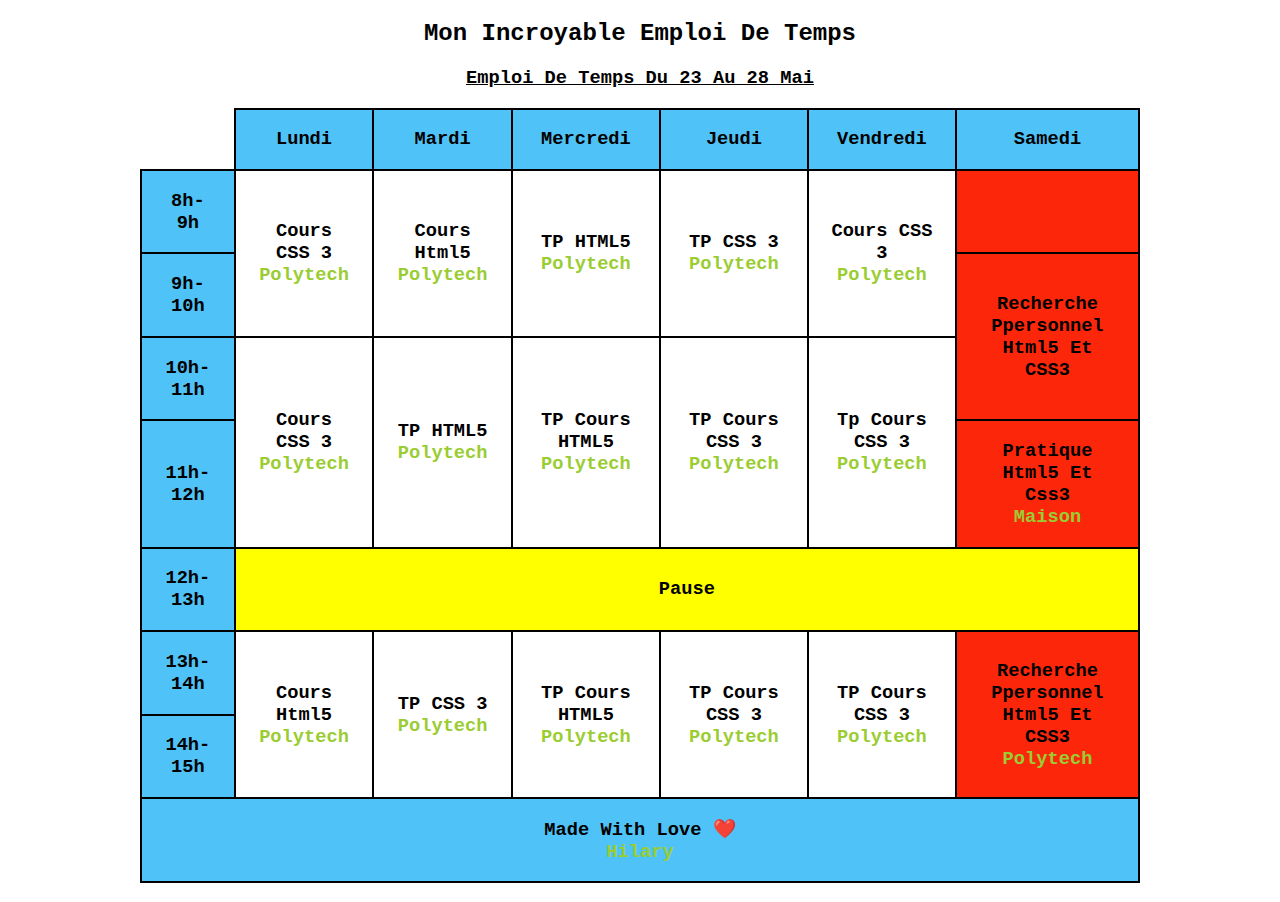
<file: index.html>
<!DOCTYPE html>
<html lang="en">
<head>
    <meta charset="UTF-8">
    <meta http-equiv="X-UA-Compatible" content="IE=edge">
    <meta name="viewport" content="width=device-width, initial-scale=1.0">
    <title>table</title>
       <style>
           body{
               width: auto;
               margin: auto;
               width: 1000px;
               flex-wrap: wrap;
           }
           span{
               color: yellowgreen;
           }
           h2,h3{
                    text-align: center;
                    text-transform: capitalize;
                    font-family: 'Courier New', Courier, monospace;
              }
              table{
                  border-collapse: collapse;
                  flex-wrap: wrap;
              }
            th,td{
             border: 2px solid black;
              border-collapse: collapse;
              margin: auto;
              text-align: center;
              padding: 1em;
              text-transform: capitalize;
                }
            thead,tfoot{background-color: #4FC3F7;}
            td:hover {
                       color: #ec8916f5;
                        background-color: aqua;}
                        #none{
                            border: 0px;
                           background-color:white;}
     </style>
</head>
<body>

        <h2 style="'TeX Gyre Chorus' ;">Mon incroyable emploi de Temps<h2>
        <h3 style="text-decoration:underline;">Emploi de temps du 23 au 28 mai<h3>
      <table>
        <colgroup>
            <col span="1" style="background-color:#4FC3F7";>
            <col span="5" ;>
            <col span="7" style="background-color:rgb(252, 39, 11)";>
        </colgroup>
        <thead >
            <td id="none"></td>
           <th>Lundi</th>
           <th>Mardi</th>
           <th>Mercredi</th>
           <th>Jeudi</th>
           <th>Vendredi</th>
           <th>Samedi</th>
    </thead>
    <tbody>
    <tr>
        <td>8h-9h</td>
        <td rowspan="2">Cours CSS 3
            <BR><span>Polytech</span>
            </td>
        <td rowspan="2">Cours Html5
            <BR><span>Polytech</span>
            </td>
        <td rowspan="2">TP HTML5
            <BR><span>Polytech</span>
            </td>
        <td rowspan="2">TP CSS 3
            <BR><span>Polytech</span>
            </td>
        <td rowspan="2">Cours CSS 3
            <BR><span>Polytech</span>
            </td>
         <td></td>
        
    </tr>
    <tr>
        <td >9h-10h</td>
        <td rowspan="2">recherche  ppersonnel<BR>Html5 et CSS3</td>
    </tr>
    <tr>
        <td>10h-11h</td>
        <td rowspan="2">Cours CSS 3
            <BR><span>Polytech</span>
            </td>
        <td rowspan="2">TP HTML5
            <BR><span>Polytech</span>
            </td>
        <td rowspan="2" class="time">TP cours HTML5
            <BR><span>Polytech</span>
            </td>
        <td rowspan="2">TP cours CSS 3
            <BR><span>Polytech</span>
            </td>
        <td rowspan="2">Tp Cours CSS 3
            <BR><span>Polytech</span>
            </td>
    <tr>
        <td>11h-12h</td>
        <td>pratique <br>html5 et css3 
            <BR><span>Maison</span>
            </td>
    <tr>
        <td>12h-13h</td>
        <td colspan="6" style="background-color: yellow">Pause</td>
    </tr>
    <tr>
        <td>13h-14h</td>
        <td rowspan="2">Cours Html5
            <BR><span>Polytech</span>
            </td>
        <td rowspan="2">TP CSS 3
            <BR><span>Polytech</span>
            </td>
        <td rowspan="2">TP cours HTML5
            <BR><span>Polytech</span>
            </td>
        <td rowspan="2">TP cours CSS 3
            <BR><span>Polytech</span>
            </td>
        <td rowspan="2">TP cours CSS 3
            <BR><span>Polytech</span>
            </td>
        <td rowspan="2">recherche  ppersonnel<BR>Html5 et CSS3 
            <BR><span>Polytech</span>
            </td>
    </tr>
    <tr>
        <td>14h-15h</td>
    </tr>
    </tbody>
    <tfoot>
        <td colspan="7">made with love ❤️
            <BR><span>Hilary</span>
        </td>
    </tfoot>
</table>
</body>
</html>
</file>
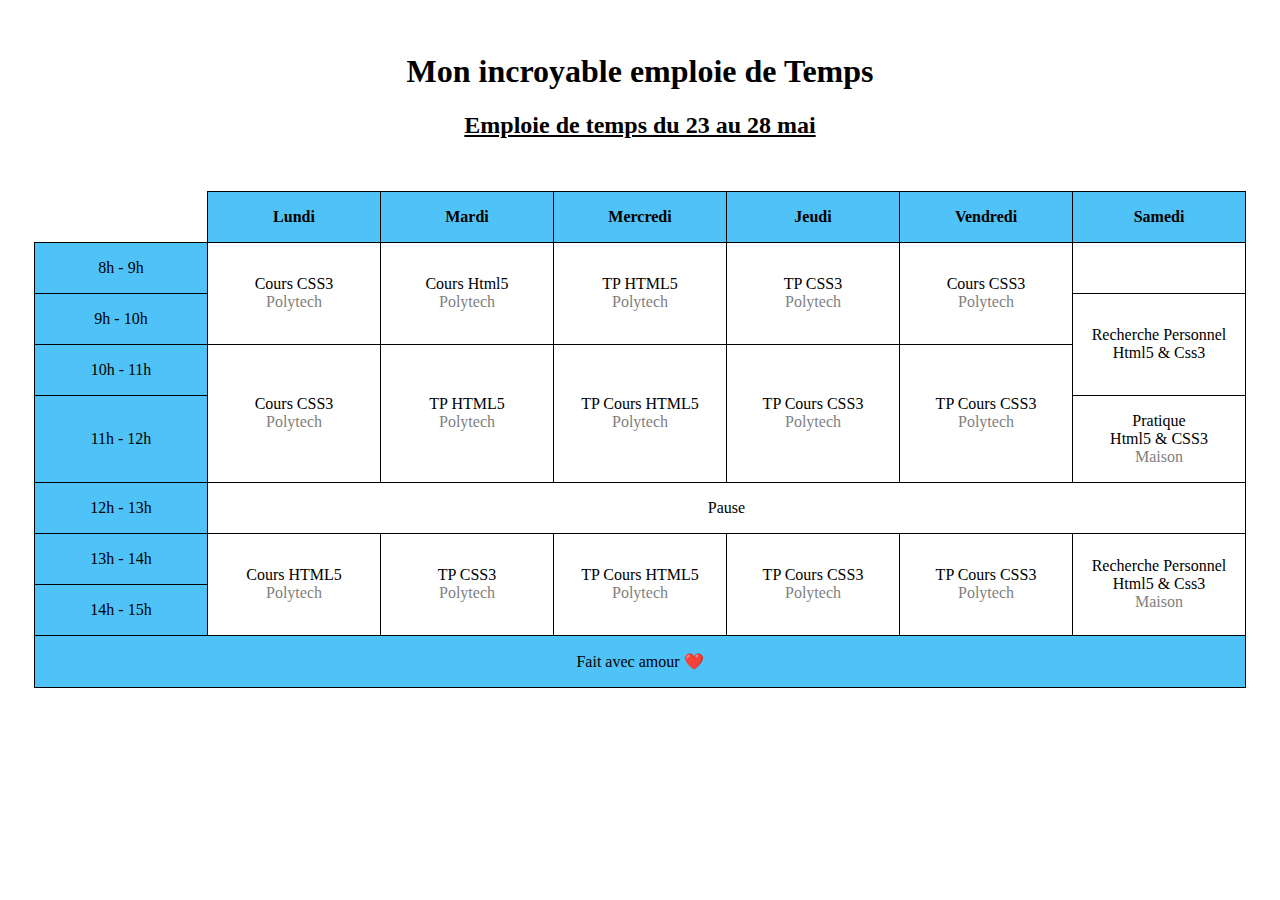
<file: css/index.html>
<!DOCTYPE html>
<html lang="en">
<head>
    <meta charset="UTF-8"/>
    <meta http-equiv="X-UA-Compatible" content="IE=edge" />
    <link rel="stylesheet" type="text/css" href="caysti.css" />
    <title>My Schedule</title>
</head>
<body>
    <header>
        <h1>
            Mon incroyable emploie de Temps
        </h1>
        <h2>Emploie de temps du 23 au 28 mai</h2>
    </header>
    
    <table>
        <thead>
            <tr>
                <th id="none"></th>
                <th >Lundi</th>
                <th >Mardi</th>
                <th >Mercredi</th>
                <th >Jeudi</th>
                <th >Vendredi</th>
                <th >Samedi</th>
            </tr>
        </thead>
            
        <tbody>
            <tr>
                <td >8h - 9h</td>
                <td rowspan="2">
                    Cours CSS3
                    <span>Polytech</span>
                </td>
                <td rowspan="2">
                    Cours Html5
                    <span>Polytech</span>
                </td>
                <td rowspan="2">
                    TP HTML5
                    <span>Polytech</span>
                </td>
                <td rowspan="2">
                    TP CSS3
                    <span>Polytech</span>
                </td>
                <td rowspan="2">
                    Cours CSS3
                    <span>Polytech</span>
                </td>
                <td></td>
            </tr>
            <tr>
                <td>9h - 10h</td>
                <td rowspan="2">Recherche Personnel Html5 & Css3</td>
            </tr>
            <tr>
                <td>10h - 11h</td>
                <td rowspan="2">
                    Cours CSS3
                    <span>Polytech</span>
                </td>
                <td rowspan="2">
                    TP HTML5
                    <span>Polytech</span>
                </td>
                <td rowspan="2">
                    TP Cours HTML5
                    <span>Polytech</span>
                </td>
                <td rowspan="2">
                    TP Cours CSS3
                    <span>Polytech</span>
                </td>
                <td rowspan="2">
                    TP Cours CSS3
                    <span>Polytech</span>
                </td>
            </tr>
            <tr>
                <td>11h - 12h</td>
                <td>
                    Pratique <br/> Html5 & CSS3
                    <span>Maison</span>
                </td>
            </tr>
            <tr>
                <td>12h - 13h</td><td colspan="6">Pause</td>
            </tr>
            <tr>
                <td>13h - 14h</td>
                <td rowspan="2">
                    Cours HTML5
                    <span>Polytech</span>
                </td>
                <td rowspan="2">
                    TP CSS3
                    <span>Polytech</span>
                </td>
                <td rowspan="2">
                    TP Cours HTML5
                    <span>Polytech</span>
                </td>
                <td rowspan="2">
                    TP Cours CSS3
                    <span>Polytech</span>
                </td>
                <td rowspan="2">
                    TP Cours CSS3
                    <span>Polytech</span>
                </td>
                <td rowspan="2">
                    Recherche Personnel Html5 & Css3
                    <span>Maison</span>
                </td>
            </tr>
            <tr>
                <td>14h - 15h</td>
            </tr>
        </tbody>

        <tfoot> 
            <td colspan="7">Fait avec amour ❤️️</td>
        </tfoot>
    </table>
</body>
</html>
</file>
<file: css/caysti.css>
header {
    padding: 16px;
    margin: 16px;
    display: block ;
}

h1, h2{
    text-align: center;
}

h1{
    font-family: 'TeX Gyre Chorus';
}

h2 {
    text-decoration: underline;
}

table{
    border-collapse: collapse;
    margin: auto;
    align-self: center;
}

tbody, td, th {
    border: 1px solid black;
    background-color: white;
}

td, th /* Mettre une bordure sur les td ET les th */
{
    width: 140px;
    padding: 16px;
    text-align: center;
}

th {
    background-color: #4FC3F7;
}

td > span {
    display: block;
    text-align: center;
    color: gray;
}

#none {
    border-width: 0px;
    background-color: transparent;
}

td:nth-child(1) {
    background-color: #4FC3F7;
}

td:not(td:nth-child(1)):hover{
    background-color: #4FC3F7;
    color: white;
    font-weight: bold;
}

td:hover > span {
    display: block;
    text-align: center;
    color: #FFFFFF9E;
}
</file>
